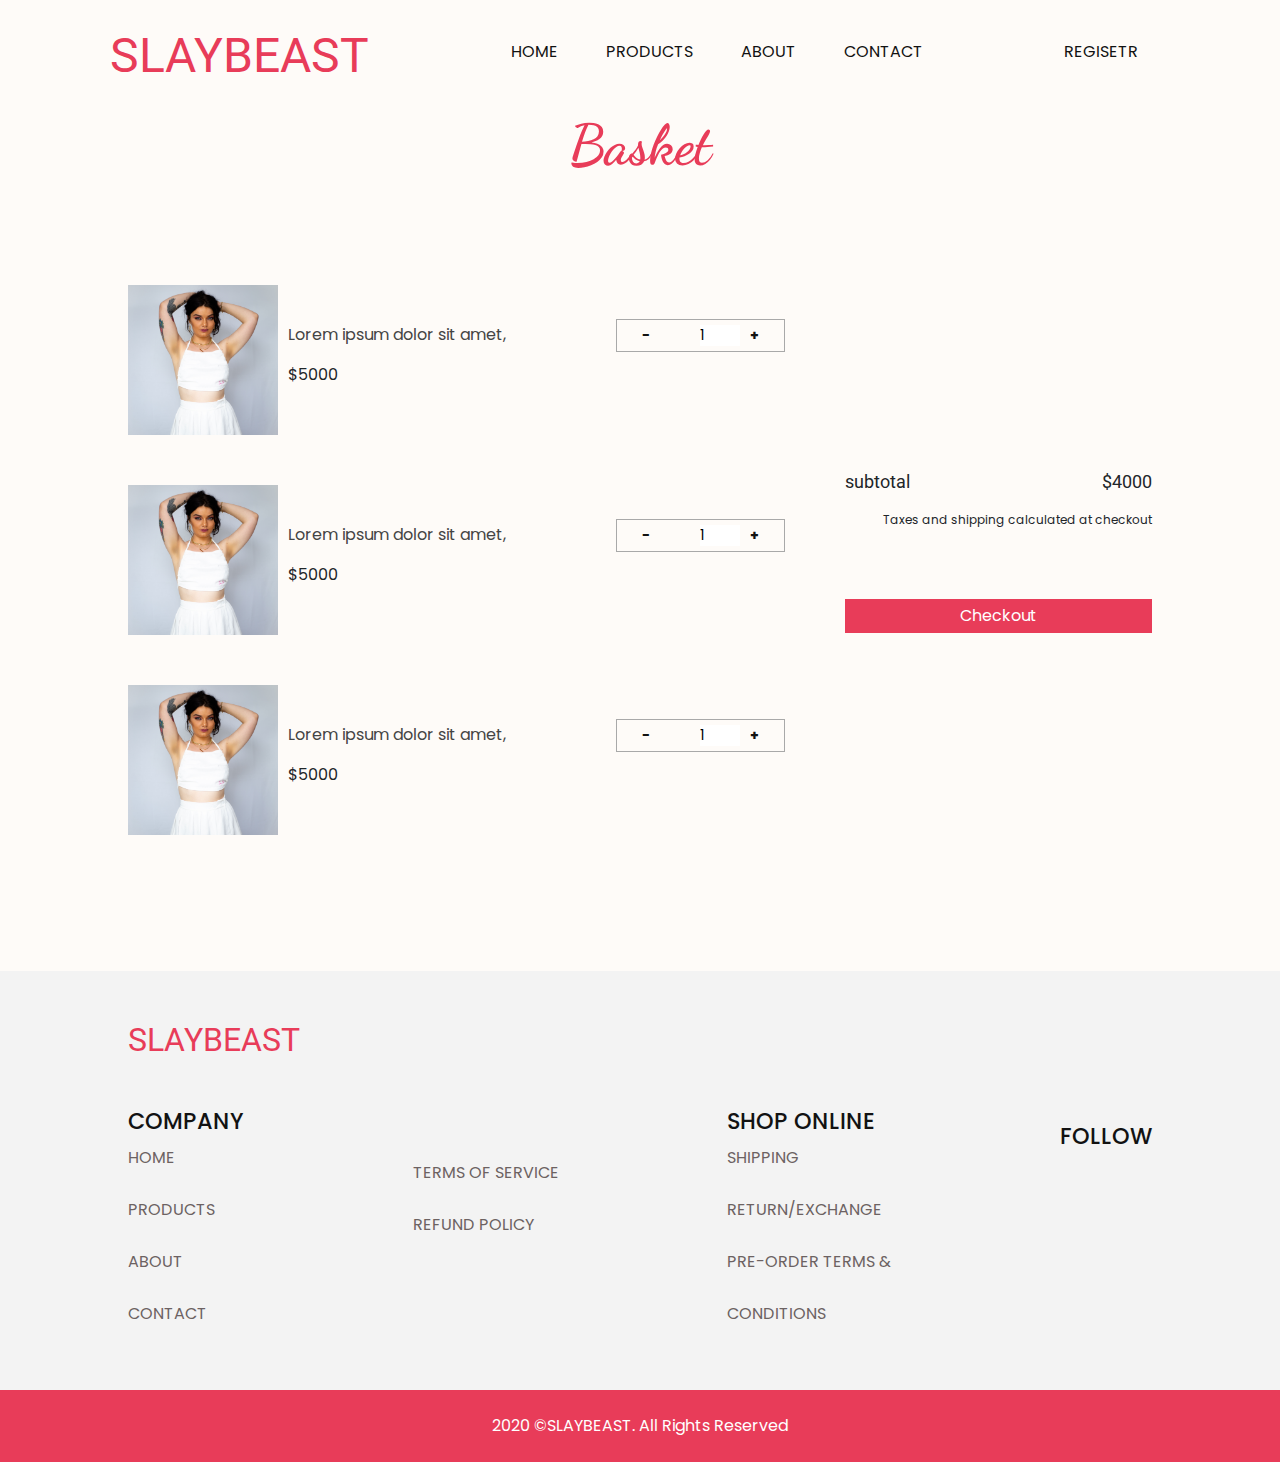
<file: cart.html>
<!doctype html>
<html lang="en">
  <head>
    <meta charset="utf-8">
    <meta name="viewport" content="width=device-width, initial-scale=1">
    <title>Bootstrap demo</title>
    <link href="css/bootstrap.min.css" rel="stylesheet" >
    <link rel="stylesheet" href="css/style2.css">
    <link rel="stylesheet" href="https://cdnjs.cloudflare.com/ajax/libs/font-awesome/6.2.1/css/all.min.css" integrity="sha512-MV7K8+y+gLIBoVD59lQIYicR65iaqukzvf/nwasF0nqhPay5w/9lJmVM2hMDcnK1OnMGCdVK+iQrJ7lzPJQd1w==" crossorigin="anonymous" referrerpolicy="no-referrer" />
    <!-- font -->
    <link href="https://fonts.googleapis.com/css2?family=Dancing+Script:wght@400;500;600;700&family=Poppins:wght@200;300;400;500;600;700;800;900&family=Roboto:wght@300;400;500;700;900&family=Satisfy&family=Yellowtail&display=swap" rel="stylesheet">
  </head>
  <body>
    <header>
        <nav>
            <div class="left">
                <div class="bug">
                    <span class="bars"></span>
                    <span class="bars"></span>
                    <span class="bars"></span>
                </div>
                <h1><a href=""> SLAYBEAST</a> </h1>
           </div>
            <div class="center">
                <ul>
                    <li><a href="home.html">HOME</a></li>
                    <li><a href="products.html">PRODUCTS</a></li>
                    <li><a href="">ABOUT</a></li>
                    <li><a href="">CONTACT</a></li>
                </ul>
            </div>
            <div class="right">
                <ul>
                    <li><a class="reg" href="">REGISETR</a></li>
                    <li><a href=""><i class="fa-regular fa-heart bag"></i></a></li>
                    <li><a href="cart.html"><i class="fa-solid fa-bag-shopping cart"></i></a></li>
                </ul>
            </div>
        </nav>
    </header>

<section class="carts py-5 my-5">
   <h1 class="text-center fw-bold h1 my-2 py-2">Basket</h1>

    <div class="cart-page">
        <div class="left-main">
        <div class="leftcart">
                <img src="./images/contor2.jpg" alt="">
                <div class="cart-product-name">
                    <p>Lorem ipsum dolor sit amet, </p> 
                    <span>$5000</span>
                </div>
                <div class="center-cart">
                    <div class="edit">
                        <a class="" href="">-</a> 
                        <input type="text"  value="1" size="4" title="" class="input-text qty" maxlength="12" />
                        <a class="" href="">+</a>

                        
                    </div>
                    <i class="fa-solid fa-trash"></i>
                   
                </div>
        </div>
        <div class="leftcart">
                <img src="./images/contor2.jpg" alt="">
                <div class="cart-product-name">
                    <p>Lorem ipsum dolor sit amet, </p> 
                    <span>$5000</span>
                </div>
                <div class="center-cart">
                    <div class="edit">
                        <a class="" href="">-</a> 
                        <input type="text"  value="1" size="4" title="" class="input-text qty" maxlength="12" />
                        <a class="" href="">+</a>

                        
                    </div>
                    <i class="fa-solid fa-trash"></i>
                   
                </div>
        </div>
       
       
        <div class="leftcart">
                <img src="./images/contor2.jpg" alt="">
                <div class="cart-product-name">
                    <p>Lorem ipsum dolor sit amet, </p> 
                    <span>$5000</span>
                </div>
                <div class="center-cart">
                    <div class="edit">
                        <a class="" href="">-</a> 
                        <input type="text"  value="1" size="4" title="" class="input-text qty" maxlength="12" />
                        <a class="" href="">+</a>

                        
                    </div>
                    <i class="fa-solid fa-trash"></i>
                   
                </div>
        </div>
    </div>
        <div class="right-cart">
            <div class="right-cart-wrapper">
                <p>subtotal</p>
                <p>$4000</p>
            </div>
            <p class="tax-desc">Taxes and shipping calculated at checkout</p>
           
            <button>Checkout</button>
        </div>
    </div>
   
</section>


























    <!-- footer start -->
<footer>
    <h1 class="logo">SLAYBEAST</h1>
    <div class="footer-wrapper">
            <div class="footer1">
                <h1>COMPANY</h1> 
                <p>HOME</p>
                <p>PRODUCTS</p>
                <p>ABOUT</p>
                <p>CONTACT</p>
            </div>
            <div class="footer2">
                <p>TERMS OF SERVICE</p>
                <P>REFUND POLICY</P>
            </div>
            <div class="footer3">
                <h1>SHOP ONLINE</h1>
                <p>SHIPPING</p>
                <p>RETURN/EXCHANGE</p>
                <p>PRE-ORDER TERMS &</p>
                <p>CONDITIONS</p>
            </div>
            <div class="footer4">
                <h1>FOLLOW</h1>
                <div class="help-icons">
                    <div class="icons">
                        <i class="fa-brands fa-youtube"></i>
                    </div>
                    <div class="icons">
                         <i class="fa-brands fa-instagram"></i>
                    </div>
                    <div class="icons">
                        <i class="fa-brands fa-twitter"></i>
                    </div>
                    <div class="icons">
                         <i class="fa-brands fa-square-facebook"></i>
                    </div>
                    <div class="icons">
                        <i class="fa-brands fa-tiktok"></i>
                    </div>
                </div>
            </div>
    </div>
    <div class="footer-footer text-center fs-7 py-2 ">
      <p class="mt-3 text-white">2020 &copy;SLAYBEAST. All Rights Reserved</p>
  </div>
  
  </footer>
  
  <!-- footer end -->
  
  
  
  
  
  
  
  
  
  
  
  
  
  
      
      <script src="js/bootstrap.bundle.min.js" ></script>
      <script src="js/app.js"></script>
    </body>
  </html>
</file>
<file: css/style2.css>
*{
    margin: 0;
    padding: 0;
    box-sizing: border-box;
    
}
a{
    text-decoration: none;
    color:var(--text-color)
}

:root{
    --main-color:rgb(232, 60, 89);
    --primary-color:rgb(14, 11, 11);
    --bg-color:rgb(254, 251, 248);
    /* --bg-color:rgb(255, 255, 255); */
    --text-color:rgb(18,18,18);
    --bg-color2:#F3F3F3;
}
body{
    background-color: var(--bg-color);
    font-family: 'Poppins', sans-serif;
    position: relative;
    

}header{
    
   
    width: 100%;
   
    z-index: 999;
 
}
nav{
    display: flex;
    align-items: center;
    justify-content: space-evenly ;
    align-items: center;
    width: 100%;
    height: 100px;
    position: fixed;
    padding-top: 20px;
    top:0;
    left: 0;
    background: var(--bg-color);
   
    z-index: 9999;
}
.left{
    display: flex;
    align-items: center;
    justify-content: center;
     transition: .5s ease-in-out;

}
.left h1 a{
    color:var(--main-color);
}
.left h1{
    font-size: 3rem;
    font-weight: normal;
   
    font-family: 'Roboto', sans-serif;
}
.left h1 a:hover{
    color:var(--main-color)
}
.bug{
    
    font-weight: normal;
    margin-right: 0px;
    
    transition: .5s ease-in-out;
    cursor: pointer;
    font-family: 'Roboto', sans-serif;
}
.left .bug{
    display: none;
}
.bars{
    display: block;
    width: 25px;
    height: 3px;
    margin: 5px auto;
    -webkit-transition: all 0.3s ease-in-out;
    transition: all 0.3s ease-in-out ;
    background-color: black;
    color:white;
}
.center ul{
    display: flex;
    align-items: center;
    justify-content: center;
    gap: 3rem;
    list-style: none;
    transition: .5s ease-in;
    cursor: pointer;
}

.center ul li a,.right ul li a{
    text-decoration: none;
    font-weight: normal;
    font-size: 1rem;
    color: var(--text-color);
    cursor: pointer;
}
.center ul li a:hover,.right ul li a:hover{
    color:var(--main-color)
}
.right{
    display: flex;
    align-items: center;
    justify-content: center;
}
.right ul{
    display: flex;
    align-items: center;
    justify-content: center;
    gap: 1rem;
    list-style: none;
}
.bag,.cart{
    font-size: 1.3em;
    
}
/* nav end */

/* hero start */
.hero{
    background-color: var(--text-color);
    position: relative;
    margin-top: 100px;
}
.hero .wrapper{
    display: flex;
    align-items: center;
    justify-content: center;
    flex-direction: column;
    padding: auto;
   
}
.wrapper h1{
    font-size: 3.5rem;
    color:#fff;
    margin-top: 30px;
}
.wrapper h4{
    font-size: 2rem;
    color:#fff;
    margin-top: 10px;
    margin-bottom: 30px;
    background: var(--main-color);
    
}

/* banner start */

.vide{
    width: 100%;
    height: 100%;
    object-fit: cover;
}
.video{
    width: 100vw;
    height: 100vh;
    margin-top: 0px;
    

}
.banner{
    
    background: var(--bg-color2);
    
}
.banner div img{
    width: 150px;
    height: 100px;
    background-size: cover;
    object-fit: cover;
    
    
}
.banner .banner-wrap .glass{
    display: flex;
    /* flex-wrap: wrap; */
    padding: 40px 15%;
    /* padding-left: 300px; */
}
.banner .banner-wrap .glass div {
    flex-direction: column;
    gap: 80px;
    display: flex;
    align-items: center;
    
}
.banner .banner-wrap .glass div p{
    /* margin-right: 20px; */
    margin-top: -50px;
    color: #6c6262;
    font-size: 14px;
    text-align: center;
}
/* banner end */
/* hero end */
/* carousel */
/* .carousel-inner{
    height: 900px !important;
    background-color: black;
}
.carousel-inner h4{
    font-family: 'Dancing Script', cursive;
    font-size: 2rem;
    color:#fff;
    font-weight: 700;
}
.carousel-inner img{
    width: 100%;
    height: 900px;
    background-size: cover;
    object-fit: cover;
    
}
 .btn-c1{
    background: var(--main-color);
    padding: 10px 20px;
    color:#fff;
    border: none;
    font-size: 1rem;
 } */
.c-item{
    height: 600px;
}
.c-img{
    height: 100%;
    object-fit: cover;
    filter:brightness(0.7);
}

/* home about start */
.home-about{
   
}
.home-about-wrapper{
    display: flex;
    align-items: center;
    justify-content: center;
    flex-direction: column;
    text-align: center;
    width: 800px;
    margin-left: auto;
    margin-right: auto;
}
.home-about-wrapper img{
    max-width: 800px;
    width: 800px;
    margin-top: 100px;
    height: 300px;
    object-fit: cover;
}
.home-about-wrapper .about h2{
    font-family: 'Dancing Script', cursive;
    color:var(--main-color);
    font-size: 50px;
    line-height: 1;
    margin-top: 20px;
    margin-bottom: 20px;
}
.home-about-wrapper .about p{
    color:#6c6262;
  
}
/* home about end */

/* home product section start */

.home-product{
    padding: 100px 10%;
    /* display: none; */
}
.home-product h1{
    text-align: center;
    margin-bottom: 100px;
    font-size: 3rem;
    font-weight: normal;
    letter-spacing: 2px;
    line-height: 2;
    color:var(--text-color)
}
.home-product-wrapper{
    display: flex;
    margin-bottom: 80px;
    flex-wrap: wrap;
}
.home-product-wrapper:nth-child(2n+1){
    flex-direction: row-reverse;
    margin-top: 80px;
}
.home-product-wrapper:last-child{
    flex-direction: row-reverse;
    margin-top: 0px;
}

.home-product-wrapper .product-left{
    flex: 1;
    background: var(--bg-color2);
}
.home-product-wrapper .product-right{
    flex: 1;
}
.home-product-wrapper .product-right img{
    width: 100%;
    height: 500px;
    object-fit: cover;
}
.home-product-wrapper .product-left .brand{
    display: flex;
    align-items: center;
    justify-content: center;
    text-align: center;
    gap: 1rem;
    margin-top: 150px;
    margin-bottom: 10px;
    margin-left: -240px;
}
.home-product-wrapper .product-left .brand h2{
    font-family: 'Dancing Script', cursive;
    color:var(--main-color);
    font-size: 60px;
    line-height: 1;
    
}
.home-product-wrapper .product-left .brand p{
    
    padding-top: 30px;
    font-size: 1.4rem;
    color: var(--text-color);
}
.home-product-wrapper .product-left .description{
    display: flex;
    align-items: center;
    justify-content: center;
    color:#6c6262;
    gap: 1rem;
    margin-top: 30px;
    /* margin-bottom: 50px; */
    padding: 20px 10%;
    
}
.home-product-wrapper .product-left button{
    margin-left: 60px;
    padding: 15px 40px;
    background: var(--main-color);
    border: none;
    color: #fff;
    font-size: 16px;
    letter-spacing: 2px;
    letter-spacing: 2px;
}
/* home product section end */

/* FEATURED SECTION START */
.featured{
    gap: 0;
 }
 .feateure-section{
 
     background-color: var(--bg-color2);
     margin-top: 50px;
 }
 .featured h1{
     text-align: center;
     margin-top: -100px;
     margin-bottom: 0px;
     font-size: 3rem;
     font-weight: normal;
     letter-spacing: 3px;
     line-height: 2;
     color:var(--text-color);
 }
 .feature-wrapper{
     padding: 50px 10%;
     background: var(--bg-color2);
     display: flex;
     gap: 10px;
     /* margin-top: 60px; */
 }
 .feature-left,.feature-right{
     background: var(--bg-color);
     
 }
 .feature-left{
     display: flex;
 }
 .feature-left img{
     width: 350px;
     height: 400px;
     object-fit: cover;
    
 }
 .feature-right{
     
     margin-top: 150px;
     
     display: flex;
     align-items: center;
     flex-direction: column;
    
 }
 
 .feature-right h1{
     margin-right: 400px;
     font-family: 'Dancing Script', cursive;
     color:var(--main-color);
     font-size: 50px;
     line-height: 1;
     margin-top: -50px;
     margin-bottom: 20px;
     
 }
 .feature-right p{
     margin-left: -20px;  
     width: 80%;
 }
 .feature-right button{
     margin-right: 540px;
     margin-top: 20px;
     padding: 15px 40px;
     background: var(--main-color);
     border: none;
     color: #fff;
     font-size: 16px;
     letter-spacing: 2px;
     letter-spacing: 2px;
 }
 /* FEATURED SECTION END */
/* big banner start */
/* big banner end */
.big-banner img{
    width: 100%;
    height: 500px;
    object-fit: cover;
}
/* home help start */

.home-help{
    padding: 80px 12%; 
    text-align: center;
}
.home-help h1{
    font-size: 3.5rem;
    letter-spacing: 2;
    font-family: 'Dancing Script', cursive;
    color:var(--main-color);
    margin-bottom: 20px;
}
.home-help p{
    background: var(--primary-color);
    color: #fff;
    width: 350px;
    text-align: center;
    display: flex;
    align-items: center;
    justify-content: center;
    margin-left: 400px;
    margin-bottom: 20px;
    font-size: 14px;
    letter-spacing: 2px;
}
.help-icons{
    font-size: 40px;
    display: flex;
    padding: 0px auto;
    align-items: center;
    justify-content: center;
    height: 25px;
    margin-top: 50px;
    gap: 30px;
    color:var(--main-color);
    margin-left: 0px;
}
.help-icons .icons:hover{
    color:var(--text-color)
}
.home-help img{
    width: 100%;
    height: 400px;
    object-fit: cover;
    margin-top: 50px;
}
/* home help end */


/* home email start */

.home-email{
    text-align: center;
    padding: 50px 12%;
  }
  .home-email h1{
      font-size: 50px;
      color:var(--main-color);
      font-family: 'Dancing Script', cursive;
      padding-bottom: 30px;
  
  }
  .home-email p{
      color: var(--text-color);
      padding-bottom: 20px;
  }
  .home-email .form {
      width: 400px;
      height: 40px;
      padding: 12px 0px;
   display: flex;
   align-items: center;
    margin-left: 380px;
    border-style:  solid;
    border-color: var(--main-color);
   
  }
  .form  input{
      width: 90%;
      height: 40px;
      outline: none;
      background: transparent;
      border: none;
  }
  .arr{
      position: absolute;
      right: 560px;
      font-size: 20px;
      
  }
  .home-email input[type='email']{
      font-size: 18px;
      letter-spacing: 2px;
  }
  /* home email end */

/* FOOTER START */
footer{
    background: var(--bg-color2);
}
.footer-wrapper{
    padding: 10px 10% 40px;
    display: flex;
    align-items: center;
    justify-content: space-between;
}
footer .logo{
    padding: 50px 10% 30px;
    font-size: 2rem;
    font-weight: normal;
   color:var(--main-color);
    font-family: 'Roboto', sans-serif;
    
}
.footer-wrapper h1{
    color:var(--text-color);
    font-size: 1.4rem;
}
.footer1 p,.footer3 p,.footer2 p,.footer4 p{
    margin-bottom: 20px;
    color:#6c6262;
    line-height: 2;
    font-size: 16px;
}
.footer2{
    margin-top: -40px;
}
.footer4{
    margin-top: -150px;
    
}
footer .help-icons{
    gap:10px;
    font-size: 20px;
    margin-top: 10px;
}
.footer-footer{
    background: var(--main-color);
}
/* FOOTER END */


/* =====================product page start============================================= */


.c2-item{
    height: 600px;
}

.c2-img{
    width: 100%;
    height: 100%;
    object-fit: cover;
}

.products{
    background: var(--bg-color);
    
}
.product1{
    cursor: pointer;
}
.product-wrapper{
    padding: 100px 12% ;
    display: flex;
    flex-wrap: wrap;
    gap: 30px;
}

.product-wrapper img{
    width: 250px;
    height: 200px;
    object-fit: cover;
}
.product-wrapper h3{
    color: #6c6262;
    font-size: 16px;
    margin-top: 5px;
    letter-spacing: 2px;
    font-family: 'Roboto', sans-serif;
}
.product-wrapper p {
   color: #444; 
   margin-top: 10px;
}
.product1 button{
    padding: 5px 10px;
    background: var(--main-color);
    color:#fff;
    margin-left: 60px;
    border: none;
    border-radius: 5px;
    transform: translateY(80px);
    opacity: 0;
    transition: .3s ease-in;
}
.product1:hover button{
    transform: translateY(0px);
    opacity: 1;
}

/* =====================product page end============================================= */



/* ==================cart page start ================== */

.carts h1{
    color: var(--main-color);
    font-family: 'Dancing Script', cursive;
    font-size: 3.5rem;
}
.cart-page{
    display: flex;
    align-items: center;
    justify-content: space-between;
    padding: 40px 10%;
}
.cart-page img{
    width: 150px;
    height: 150px;
    object-fit: cover;
}

.leftcart{
    display: flex;
    flex: 2;
    gap: 10px;
    align-items: center;
    margin-top: 50px;
}
.leftcart .cart-product-name{
    display: flex;
    flex-direction: column;
}
.leftcart .cart-product-name p{
    font-size: 16px;
    margin-top: -10px;
    color:#444;
}
.leftcart .cart-product-name span{
    font-size: 16px;
}
.center-cart{
    display: flex;
    align-items: center;
    gap: 20px;
    margin-top: -50px;
}
.center-cart .edit{
  margin-left: 100px;
  border: 1px solid darkgray;
  padding: 5px 25px;
  display: flex;
  align-items: center;
  justify-content: center;
 
}
.center-cart:last-child{
    font-size: 14px;
    color:#f0c080;
    font-weight: 700;
}
.center-cart .edit input{
    border:none;
    outline: none;
    display: flex;
    margin-left: 50px;
    margin-right: 10px;
    width: 40px;
}
.center-cart .edit input[type="text"]{
    
}
.right-cart{
   
    margin-left: 40px;
    flex: 1;
    gap: 100px;
    margin-top: 30px;
}
.right-cart-wrapper{
    display: flex;
    gap: 150px;
    justify-content: space-between;
}
.right-cart-wrapper p{
    font-size: 18px;
    font-family: 'Roboto', sans-serif;
}
.tax-desc{
    font-size: 12px;
    float: right;
    margin-bottom: 40px;
}

.right-cart button{
    margin-top: 30px;
    width: 100%;
    padding: 5px 10px;
    border:none;
    background: var(--main-color);
    color:#fff;
}
.cart-page{
   
}
/* ==========================single-page ================================= */
.single-wrapper{
    display: flex;
    padding:40px 10%;
}
.single-left{
    flex: 1;
}
.single-left img{
    width: 600px;
    height: 700px;
    object-fit: cover;
    cursor: pointer;
}
.single-right{
    flex: 1;
    padding: 0px 10px 10px 50px;
    
}
.single-right .single-logo{
    background: var(--main-color);
    color:#fff;
    font-size: 18px;
    width: 110px;
    padding: 2px 4px;
    margin-bottom: 20px;
}
.single-right-name{
    display: flex;
    align-items: center;
    /* margin-bottom: 40px; */
    justify-content: space-between;
}
.single-right-name .brand-name{
    font-size: 3rem;
}
.single-right-name .price{
    font-size: 2rem;
    font-weight: 500;
    letter-spacing: .5px;
}
.single-desc{
    font-size: .9rem;
    line-height: 2rem;
    /* letter-spacing: .5px; */
    margin-bottom: 30px;
    text-transform: capitalize;
    color:#444;
}
.product-composition h5{
   font-size: 1.3rem;
   font-weight: 400;
   color:#444;
}
.product-composition ul{
    list-style: none;
    margin-left: -30px;
}
.product-composition ul li{
    font-size: 16px;
    letter-spacing: 1px;
    color:#6c6262;
    line-height: 25px;
}
.single-edit{
    margin-top: 30px;
    margin-left: -100px;
    margin-bottom: 30px;
    display: flex;
    justify-content: space-between;
}
.single-edit button{
    padding: 8px 25px;
    border: none;
    background: var(--main-color);
    color:white;
}
.accordion{
    background:unset;
   
}
.accordion-button{
    border:none;
    outline: none;
}

 .accordion-item{
    background: var(--bg-color) !important;
}
.accordion-item h2{
    background-color: red !important;
}
.second-img{
    display: flex;
    flex-wrap: wrap;
    padding: 40px 10%;
    cursor: pointer;
    gap: 20px;
    
}
.second-img img{
    width: 590px;
   height: 700px;
   object-fit: cover;
   cursor: pointer;
}
.related-product{
    padding: 30px 10%;
    margin-bottom: -50px;
}
.related-img{
    display: flex;
    gap: 10px;
}
.related-img img{
    width: 292px;
    height: 300px;
    object-fit: cover;
}
.related-img h4{
    font-size: 1.5rem;
    margin-top: 10px;
    letter-spacing: .5px;
    color:var(--text-color)
}
.related-img p{
    font-size: 20px;
    letter-spacing: .5px;
    color: var(--text-color)
}


/* ================login page start ================================================ */

.login form{
    flex-direction: column;
   width: 500px; 
}
.login form input{
    width: 100%;
    margin-bottom: 20px;
    padding: 8px 20px;
    border: 1px solid var(--main-color);
}
.login p{
    font-size: 14px;
    position: relative;
    color:var(--text-color)
}
.login a{
    color:var(--text-color)  ;
}
.login div{
    position: absolute;
    margin-top: -20px;
    
    color: var(--main-color) !important;
}
.login form button{
    text-align: center;
    padding: 10px 40px;
    margin-left: 200px;
    background: var(--main-color);
    color:#fff;
    border: none;
    margin-top: 20px;
}
.underline{
    

}
.login form .create{
    margin-left: 40px;
    margin-top: 20px;
    font-family: 'Roboto', sans-serif;
}


/* ====================Checkout page ===================================================== */

.checkout{
    padding: 0px 10%;
    padding-bottom: 0px;
    display: flex;
    
}
.checkout-left{
    flex:1;
    border-right: 1px solid gray;
    padding-right: 60px;    
}
.checkout-left .topbar{
    padding-top: 60px;
}
.checkout-left .topbar h1{
    font-size: 3rem;
    letter-spacing: 1px;
   
}
.checkout-left .topbar .top-link{
    padding-bottom: 30px;
}
.checkout-left .topbar .top-link a{
    margin-right: 10px;
    font-size: 12px;
}
.contact-info{
    display: flex;
   justify-content: space-between;
   margin-bottom: 10px;
}
.contact-info h5{
    font-size: 18px;
}
.contact-info a{
    font-size: 14px;
}
.contact-info a span{
    color:var(--main-color)
}
.contact form input, .contact form select{
    background: transparent;
    margin-bottom: 16px;
    background-color: var(--bg-color);
    padding: 10px 20px;
    outline: none;
    border: 1px solid pink;
    width: 100%;
    border-radius: 5px;
}
.check-m{
    display: flex;
    width: 600px;
    padding-bottom: 20px;
    
    
}
.check-m span{
    margin-right: 300px;
}

.check {
    width: 50px !important;
    height: 20px;
    margin-left: -10px !important;
}
.check-m span{
    font-size: 14px;
}
.contact form input:focus{
    /* outline: none; */
}
.contact form input[type="select"]{
    background: transparent;
}
.contact form input::placeholder{
   font-size: 13px;
   font-weight: normal;
}

.contact form .name{
    display: flex;
    gap: 10px;
}

.city{
    display: flex;
    gap: 10px;
}
.city select, .ship-address select{
    font-size: 12px;
}.return{
    display: flex;
    align-items: center;
    justify-content: space-between;
    margin-top: 5px;
}
.return a{
    font-size: 12px;
    color:var(--main-color);
}
.chev{
    gap: 5px;
}
.return button{
    padding: 10px 20px;
    background: var(--main-color);
    color:#fff;
    border-radius: 10px;
    border: none;
}
.hr{
   margin-top: 50px;
    color:var(--main-color);
    
}
.policy{
    padding-bottom: 20px;
}
.policy a{
    font-size: 12px;
    margin-right: 10px;
    color:var(--main-color);
    
}
.checkout-right{
    flex:1;
    padding-left: 60px;
    padding-top: 70px;
}
.right-hr{
    margin-top: 30px;
}
.checkout-right .checkout-img .img-check img{
    width: 80px;
    height: 80px;
    object-fit: cover;
}
.img-check{
    display: flex;
    align-items: center;
    justify-content: center;
    gap: 10px;
    position: relative;
}
.img-check p{
    margin-left: 20px;
}
.checkout-right .checkout-img{
    display: flex;
    align-items: center;
    justify-content: space-between;
    margin-bottom: 20px;
}
.discount-form form{
display: flex;
justify-content: space-between;
}
.discount-form form input{
    width: 350px;
    height: 40px;
    border-radius: 5px;
    border: 1px solid pink;
    background: transparent;
    padding: 10px 10px;
}
.discount-form form input::placeholder{
    font-size: 14px;
}
.discount-form form button{
    padding: 5px 20px;
    border-radius: 5px;
    border: .5px solid pink;
    font-size: 14px;
}
.right-sub-total{
    display: flex;
    align-items: center;
    justify-content: space-between;
    margin-bottom: 20px;
}
.right-sub-total span{
    font-size: 14px;
}
.right-sub-total .span-2{
    font-size: 16px;
    font-weight: 500;
}
.right-hr.again{
    margin-top: -6px;
}
.right-check-total{
    display: flex;
    align-items: center;
    justify-content: space-between;
    margin-top: 20px;
}
.right-check-total .span-3{
    font-size: 15px;
    font-weight: 500;
}
.right-check-total .span-4{
    font-size: 18px;
    font-weight: 500;
}
.number{
    position: absolute;
    display: flex;
    align-items: center;
    justify-content: center;
    top:-5px;
    left:75px;
    background: var(--main-color);
    border-radius: 50%;
    color:#fff;
    width: 20px;
    height: 20px;
}
/* ==============================mobile screen======================================================== */


@media Screen and (max-width:480px) {
    nav{
        justify-content: space-between;
        gap: 10px;
    }
       nav .left h1{
            font-size: 2rem !important;
            margin-left: 60px !important;
            margin-right: 7px;
           
           
        }
        .left .bug{
            display:block;
            
            font-size: 30px;
            margin-left: 0px;
            margin-right: 5px;
            color:var(--text-color);
            transition:.3s ease-in-out
        }
         .center {
          position: fixed;
          left: -100px;
          top:100px !important;
          gap: 0;
          width: 80% !important;
          height: 100vh;
          flex-direction: column;
          background-color: #fff;
          transition:.3s ease-in-out
        }
        .center ul{
            flex-direction: column;
        }
        .reg{
            display: none;
        }
       .right{
        margin-right: 90px;
    
       }
       .right ul li a{
        gap: 0px;
        font-size: 1.2rem;
       }
        .center.active{
         left: 0;
        }
        .left .bug.active .bars:nth-child(2){
            opacity: 0;
        }
       .left .bug.active .bars:nth-child(1){
            transform: translateY(8px) rotate(45deg);
        }
        .left .bug.active .bars:nth-child(3){
            transform: translateY(-8px) rotate(-45deg);
        }
/* nav end */


   /* hero */
   .hero{
    width: 100%;
    overflow-x: hidden;
   }
   .hero .wrapper{
  
    padding: 0px;
   
}
.hero h1{
    font-size: 2rem;
    text-align: center;
}
.hero h4{
    text-align: center;
    font-size: 1.4rem;
    margin-top: 10px;
    margin-bottom: 10px;
}
 /* video */
 .video{
   width: 100%;
    height: 60vh !important;

}
.carousel-inner{
    height: 700px !important;
    background-color: black;
}
.carousel-inner h4{
    font-family: 'Dancing Script', cursive;
    font-size: 2rem;
    color:#fff;
    font-weight: 700;
}
.carousel-inner img{
    width: 100%;
    height: 600px;
    /* background-size: cover; */
    /* object-fit: cover; */
    
}
.last-img{
    margin-left: 100px;
    /* margin-top: -10px; */
  
}
.last-p{
    margin-left: 100px;
    color:red;
}
/* banner small image */

.banner .banner-wrap .glass{
   
    padding: 40px 11% !important;
}
.banner div img{
    width: 150px !important;
    height: 100px !important;
    object-fit: cover;
    margin-right: 20px;
    padding: auto;
}
.five{
    margin-left: -50px;
}
/* banner end */
.home-about-wrapper{
    max-width: 400px;
    margin-left: auto;
    margin-right: auto;
    align-items: center;
    margin-top: -60px;
 }
 .home-about-wrapper img{
     width: 300px !important;
     height: 150px !important;
     margin-left: 16px;
     
 }
 .home-about-wrapper .about h2{
     font-size: 40px;
 }
 .home-about-wrapper .about p{
     font-size: 16px;
     width: 80%;
     text-align: center;
     margin-left: 40px;
     font-family: 'Roboto', sans-serif;
 }
 .home-product-wrapper{
    flex-direction: column-reverse;
    width: 100%;
}
.home-product-wrapper:nth-child(2n+1){
    flex-direction: column-reverse;
    /* margin-bottom: 50px; */

}
.forth{
    margin-top: -10px !important;
}
.home-product-wrapper .product-left .brand{
    display: flex;
    align-items: center;
    justify-content: center;
    text-align: center;
    /* gap: 1rem; */
     margin-top: 10px;
    margin-bottom: 0px; 
    margin-left: -40px;
}
.home-product-wrapper .product-left .description{
    display: flex;
    align-items: center;
    justify-content: center;
    color:#6c6262;
    gap: 1rem;
    margin-top: 2px;
    /* margin-bottom: 50px; */
   
    
}
.home-product-wrapper .product-right > img{
    height: 400px;
}
.home-product-wrapper:nth-child(2n+1){
    
    margin-top: 0px;
}
.home-product-wrapper .product-left button{
    margin-bottom: 30px;
    margin-left: 30px;
}
.home-product-wrapper .product-right{
    background: var(--bg-color2);
}
.home-product{
    padding: 0px 20px;
}
.home-product h1{
    text-align: center;
    margin-bottom: 50px;
    margin-top: 50px;
    font-size: 2rem;
    font-weight: normal;
    letter-spacing: 2px;
    line-height: 2;
    color:var(--text-color)
}

  /* home product */
  /* .home-product-wrapper{
    flex-direction: column-reverse;
    width: 390px;
    margin: 0px 0px auto auto;
    padding-right: 14px;
    
}
.home-product-wrapper:nth-child(2n+1){
    flex-direction: column-reverse;

} 
.home-product-wrapper .product-left .brand{
    display: flex;
    align-items: center;
    justify-content: center;
    text-align: center;
    gap: 1rem;
     margin-top: 10px;
    margin-bottom: 0px; 
    margin-left: 20px;
}
.home-product-wrapper .product-left .description{
    display: flex;
    align-items: center;
    justify-content: center;
    color:#6c6262;
    gap: 1rem;
    margin-top: 2px;
    /* margin-bottom: 50px; */
   
/*     
}
.home-product-wrapper:nth-child(2n+1){
    
    margin-top: 0px;
}
.home-product-wrapper .product-left button{
    margin-bottom: 30px;
    margin-left: 30px;
}
.home-product-wrapper .product-right{
    background: var(--bg-color2);
}
.home-product{
    padding: 0px 20px;
} */
/* .home-product h1{
    text-align: center;
    margin-bottom: 50px;
    margin-top: 50px;
    font-size: 2rem;
    font-weight: normal;
    letter-spacing: 2px;
    line-height: 2;
    color:var(--text-color); */

/* home product end */

 /* feature */
 .featured{
    width: 400px;
    display: none;
    /* max-width: 200px; */
    /* display: none; */
    overflow: hidden;
}
.featured h1{
    font-size: 50px;
    margin-top: 20px;
    text-align: center;
    margin-left: 30px;
}
.feature-wrapper{
    width: 100%;
    padding: 0px 0%;
}
.feature-left{
    flex-direction: column;
    margin-top: 0;
    
}
.feature-left img{
    width: 100%;
    max-width: 400px;
    margin-left: 5px;
    background-size: cover;
}
.feature-right h1{
    font-size: 40px;
    margin: 0;
    padding: 0;
    margin-left: -300px;
    margin-top: -120px;
    margin-bottom: 20px;
    font-weight: bold;
   
}
.feature-right p {
    font-size: 14px;
    max-width: 400px;
    margin-right: 270px;
}
.feature-right button{
    margin-left: 5px;
    margin-top: -5px;
    padding:15px 30px;
    margin-bottom: 50px;
    font-size: 16px;
    letter-spacing: unset;
    width: 150px;
    
}
.feature-right{
    
}

/* fetaure end */

/* big banner start*/
.big-banner img{
    width: 100%;
    max-width: 1000px;
    height: 200px;
    margin-top: 20px;
}
/* big banner end */

/* home help start */

.home-help img{
    width: 100%;
    max-width: 400px;
}
.home-help{
    width: 100%;
    overflow: hidden;
    margin-top: -20px;
    padding: 0;
}
.home-help h1{
    font-size: 50px;
    margin-right: 70px;
    padding: 50px 2% 10px;
    margin-left: 60px;
    

}
.home-help p{
    margin: 0;
  margin-left: 40px;
  padding: 5px 10px;
}
.help-wrapper{
    width: 400px;
    overflow: hidden;

}
.help-icons{
    margin-left: 0px;
    margin-bottom: 10px;
    font-size: 24px;
}
/* home help end*/

/* home email start */

.home-email h1{
    font-size: 25px;
}
.home-email .form {
  margin-left: -20px !important;
  width: 350px;
  padding: 10px 20px;
}
.home-email h1{
    font-size: 35px;
}
.home-email p{
    text-align: center;
    font-size: 16px;
}
.arr{
    position: absolute;
    right: 40px !important;
    font-size: 20px;
    color: var(--text-color);
    
}
/* home email end*/

/* footer start */

.footer-wrapper{
    padding: 0px;
    flex-direction: column;
    justify-content: space-between;
    
}
footer .logo{
    padding: 40px 0px;
    font-size: 2.5rem;
    margin-bottom: 10px;
   
    
}
.footer-wrapper h1{
    color:var(--text-color);
    font-size: 1.5rem;
    margin-right: 250px;
    padding-bottom: 30px;
}
.footer1 p,.footer3 p,.footer2 p,.footer4 p{
    margin-bottom: 20px;
    /* margin-right: 250px; */
}
.footer1{
    margin-right: 30px;  
}
.footer2{
    margin-top: 10px;
    margin-right: 270px;
}
.footer4{
    margin-top: 0px;
    margin-right: 50px;
    
}
footer .help-icons{
    gap:30px;
    font-size: 20px;
    margin-top: 10px;
    margin-right: 140px;
}
.c2-item{
    width: 100%;
    height: 400px;
}
/* ============================product section================== */
.product-wrapper{
    padding: 100px 0% ;
    display: flex;
    flex-wrap: wrap;
    gap: 10px;
}

.product1{
    margin-left: 20px;
}
.product-wrapper img{
    
}

/* cart page==================================================================== */
.carts h1{
    font-size: 2.5rem;
}
.cart-page{
   flex-direction: column; 
   padding: 10px 12%;
}
.leftcart{
    display: flex;
    flex: 1;
    gap: 1px;
    align-items: center;
    margin-top: 10px;
}

.leftcart .cart-product-name{
    display: flex;
    flex-direction: column;
    margin-left: 10px;
}
.leftcart .cart-product-name p{
    font-size: 16px;
    margin-top: -10px;
    color:#444;
}
.leftcart .cart-product-name span{
    font-size: 18px;
}
.center-cart{
    display: flex;
    align-items: center;
    gap: 10px;
    margin-top: -50px;
}
.center-cart .edit{
  margin-left:5px;
  border: 1px solid darkgray;
  padding: 5px 5px;
  display: flex;
  align-items: center;
  justify-content: center;
 
}
.center-cart:last-child{
    font-size: 14px;
    /* color:#f0c080; */
    color:rgb(221, 101, 121);
    font-weight: 700;
}
.center-cart .edit input{
    border:none;
    outline: none;
    display: flex;
    margin-left: 50px;
    margin-right: 10px;
    width: 40px;
}
.center-cart .edit input[type="text"]{
    
}
.right-cart{
   
    margin-left: 0px;
    flex: 1;
    gap: 10px;
    margin-top: 30px;
}
.right-cart-wrapper{
    display: flex;
    gap: 15px;
   
}
.right-cart-wrapper p{
    font-size: 22px;
    font-family: 'Roboto', sans-serif;
}
.tax-desc{
    font-size: 14px;
    float: right;
    margin-bottom: 40px;
}

.right-cart button{
    margin-top: 30px;
    width: 100%;
    padding: 5px 10px;
    border:none;
    background: var(--main-color);
    color:#fff;
}


/* ============================single page mobile============================================================== */

.single-wrapper{
    flex-direction: column;
    padding:10px 4%;
}
.single-left{
    margin-left: -10px;
}
.single-left img{
    width: 400px !important;
    height: 400px;
    object-fit: cover;
}
.single-right{
    padding: 0px 30px 10px 10px !important;
    margin-top: 20px;
    
}

.single-right .single-logo{
    background: var(--main-color);
    color:#fff;
    font-size: 14px;
    width: 100px;
    padding: 2px 10px;
    margin-bottom: 20px;
}
.single-right-name{
    display: flex;
    align-items: center;
    /* margin-bottom: 40px; */
    justify-content: space-between;
}
.single-right-name .brand-name{
    font-size: 1.4rem;
}
.single-right-name .price{
    font-size: 1.3rem;
    font-weight: 500;
    letter-spacing: .5px;
}
.single-desc{
    font-size: .9rem;
    line-height: 2rem;
    letter-spacing: .5px;
    margin-bottom: 30px;
    text-transform: capitalize;
    color:#444;
}
.product-composition h5{
   font-size: 1.3rem;
   font-weight: 400;
   color:#444;
}
.product-composition ul{
    list-style: none;
    margin-left: -32px;
}
.product-composition ul li{
    font-size: 16px;
    letter-spacing: 1px;
    color:#6c6262;
    line-height: 25px;
}
.single-edit{
    margin-top: 30px;
    margin-left: -50px;
    margin-bottom: 10px;
    flex-direction: column;
    justify-content: space-between;
}
.center-cart .edit{
    margin-left: -50px !important;
    padding: 10px 20px;
    margin-bottom: 15px;
    
}
.single-edit button{
    padding: 8px 25px;
    border: none;
    width: 90%;
    margin-bottom: 20px;
    margin-left: 60px !important;
    background: var(--main-color);
    color:white;
    margin-left: 20px;
}
.accordion{
    background:unset;
   margin-bottom: -20px;
}
.accordion-button{
    border:none;
    outline: none;
}

 .accordion-item{
    background: var(--bg-color) !important;
}
.accordion-item h2{
    background-color: red !important;
}
.second-img{
    overflow: scroll;
    flex-wrap: nowrap !important;
    padding: 30px 10%;
    gap: 50px !important;
}
.second-img::-webkit-scrollbar {
    display: none;
  }
.second-img img{
    width: 195px !important;
   height: 400px !important;
   object-fit: cover;
   margin-left: -40px !important;
   
 
}
.related-product{
    padding: 30px 40px;
    margin-bottom: -50px;
}
.related-img{
    flex-wrap: wrap;
    gap: 10px;
    margin-left: 15px;
    
}
.related-img img{
    width: 160px;
    height: 200px;
    object-fit: cover;

}
.related-img h4{
    font-size: 1rem;
    margin-top: 10px;
    letter-spacing: .5px;
    color:var(--text-color)
}
.related-img p{
    font-size: 16px;
    letter-spacing: .5px;
    color: var(--text-color)
}
.login form{
    width: 300px;
}
.login form button{
    margin: unset;
    margin-left: 80px;
    margin-top: 10px;
}
.login .create{
    margin: unset;
    margin-right:50px ;
}
/* ====================checkout==================== */
.checkout{
    flex-direction: column;
    overflow-y: hidden;
    overflow-x: hidden;
   
}
.checkout-left{
    border-right: none;
    padding: unset;
    padding-bottom:0px ;
    flex: 1;
    height: 100vh;
    margin-bottom: 0;
    width: 370px;
    margin-left: -18px;
    
   
}
.checkout-right{
    display: none;
}
.return button{
    padding: 10px 20px;
    background: var(--main-color);
    color:#fff;
    border-radius: 10px;
    border: none;
}
.contact-info{
    /* display: flex; */
   justify-content: space-between;
   margin-bottom: 10px;
   gap: unset;
   width: 350px;
 
   
}
.contact-info h5{
    font-size: 14px;
    
    
}
.contact-info a{
    font-size: 12px;
    margin-left: 10px;
    
   
}
.contact-info a span{
    color:var(--main-color)
}
 }
 

/* ======================================TABLET SCREEEN=================================== */
 @media screen and  (max-width:768px) {



    nav{
        justify-content: space-between;
        gap: 10px;
       
        overflow-x: hidden;
        width: 100%;
    }
       nav .left h1{
            font-size: 3rem;
            margin-left: 190px;
            margin-right: 7px;
           
           
        }
        .left .bug{
            display:block;
            
            font-size: 30px;
            margin-left: 20px;
            margin-right: 5px;
            color:var(--text-color);
            transition:.3s ease-in-out
        }
         .center {
          position: fixed;
          left: -1000px;
          top:70px;
          gap: 0;
          width: 50%;
          height: 100vh;
          flex-direction: column;
          background-color: #fff;
          transition:.3s ease-in-out
        }
        .center ul{
            flex-direction: column;
        }
        .reg{
            display: none;
        }
       .right{
        margin-right: 400px;
    
       }
       .right ul li a{
        gap: 0px;
        font-size: 1.2rem;
       }
        .center.active{
         left: 0;
        }
        .left .bug.active .bars:nth-child(2){
            opacity: 0;
        }
       .left .bug.active .bars:nth-child(1){
            transform: translateY(8px) rotate(45deg);
        }
        .left .bug.active .bars:nth-child(3){
            transform: translateY(-8px) rotate(-45deg);
        }
    .c2-item{
        height: 500px;
       width: 100vw;
    }
    
    .c2-img{
        width: 100%;
        height: 400px;
        object-fit: cover;
        
    }
    body{}
   

    .product-wrapper{
        
        display: flex;
         /* flex-wrap: wrap;  */
         padding: 14px 14px 20% 15%;
        display: flex;
        flex-wrap: wrap;
        gap: 20px;
        
      
    }
     
     .product-wrapper img{
        width: 250px;
        height: 200px;
        object-fit: cover;
    } 
    .product-wrapper h3{
        color: #6c6262;
        font-size: 20px;
        margin-top: 5px;
    }
    .product-wrapper p {
       color: var(--text-color); 
       margin-top: 10px;
    } 
    .home-product-wrapper .product-left {
        display: flex;
        align-items: center;
        justify-content: center;
        flex-direction: column;
       padding: 0px;
    }
    .home-product-wrapper .product-left .description{
        margin-top: -20px;
    }
    .home-product-wrapper .product-left button{
        margin-left: -70px;
    }
    .fourth{
       margin-top:  50px !important;
    }
    .home-product-wrapper .product-left .brand{
        margin-left: 2px;
        margin-top: -2px;
        flex-direction: column;
    }
    .home-product-wrapper .product-left .brand h2{
        margin-bottom: 0;
        padding-bottom: 0;
    }
    .home-product-wrapper .product-left .brand p{
        margin-top: -10px;
        padding-bottom: -20px;

    }
    .home-product-wrapper:nth-child(2n+1){
    
        margin-top: 70px;
    }
    .home-product-wrapper:last-child{
        margin-top: -5px;
    }
    /* ======================banner home page */
     .banner div img{
        width: 150px;
        height: 100px;
        background-size: cover;
        object-fit: cover;
        
        
    }
    .banner .banner-wrap .glass{
        display: flex;
        flex-wrap: wrap;
        padding: 40px 10%;
        
    }
    .banner .banner-wrap .glass div {
        flex-direction: column;
        gap: 100px;
        display: flex;
        align-items: center;
    }
    .img-5{
        margin-left: 50px;
    }
    .banner .banner-wrap .glass div p{
        
        margin-top: -50px;
        color: #6c6262;
        font-size: 14px;
        text-align: center;
    }
/* home about */
.home-about-wrapper{
    display: flex;
    align-items: center;
    justify-content: center;
    flex-direction: column;
    text-align: center;
    width: 600px;
    margin-left: auto;
    margin-right: auto;
}
.home-about-wrapper img{
    max-width: 400px;
    width: 800px;
    margin-top: 100px;
    height: 300px;
    object-fit: cover;
}
.home-about-wrapper .about h2{
    font-family: 'Dancing Script', cursive;
    color:var(--main-color);
    font-size: 50px;
    line-height: 1;
    margin-top: 20px;
    margin-bottom: 20px;
}
.home-about-wrapper .about p{
    color:#6c6262;
  
}
/* home about end */

/* feature */
.featured{
    width: 100%;
    /* max-width: 200px; */
    /* display: none; */
    overflow: hidden;
}
.featured h1{
    font-size: 50px;
    margin-top: 20px;
    text-align: center;
    margin-left: 30px;
}
.feature-wrapper{
  
    padding: 70px 2%;
}
.feature-right{
  padding: 10px 40px;
    
}
.feature-left img{
    width: 100%;
    max-width: 400px;
    margin-left: 5px;
    background-size: cover;
}
.feature-right h1{
    font-size: 40px;
    margin: 0;
    padding: 0;
    margin-left: -350px;
    margin-top: -120px;
    margin-bottom: 20px;
    font-weight: bold;
   
}
.feature-right p {
    font-size: 18px;
    max-width: 400px;
    margin-right: 270px;
}
.feature-right button{
    margin-left: 5px;
    margin-top: -5px;
    padding:15px 30px;
    margin-bottom: 50px;
    font-size: 16px;
    letter-spacing: unset;
    width: 150px;
    
}
.feature-right{
    
}

/* fetaure end */
/* video */
.video{
    width: 100vw;
    height: 60vh;

}

.home-help p{
    margin: 0;
  margin-left: 120px;
  padding: 5px 10px;
}
/* home email start */

.home-email h1{
    font-size: 25px;
}
.home-email .form {
  margin-left: 120px;
  width: 350px;
  padding: 10px 20px;
}
.home-email h1{
    font-size: 35px;
}
.home-email p{
    text-align: center;
    font-size: 16px;
}
.arr{
    position: absolute;
    right: 220px;
    font-size: 20px;
    color: var(--text-color);
    
}
/* home email end*/

/*================ cart page=========================================================================== */
.cart-page{
    flex-direction: column; 
    padding: 10px 8%;
 }
 .right-cart{
   
    margin-left: 0px;
    flex: 1;
    gap: 10px;
    margin-top: 50px;
}
.right-cart-wrapper{
    display: flex;
    gap: 200px;
   
}
.right-cart-wrapper p{
    font-size: 22px;
    font-family: 'Roboto', sans-serif;
}
.tax-desc{
    font-size: 14px;
    float: right;
    margin-bottom: 40px;
}

.right-cart button{
    margin-top: 30px;
    width: 100%;
    padding: 5px 10px;
    border:none;
    background: var(--main-color);
    color:#fff;
}

/* ===========================single-page ================================ */

.single-wrapper{
    width: 100%;
  
}
.single-left{
   flex:1;
}
.single-left img{
    width: 350px;
    height: 500px;
    
   
}
.single-right{
  flex:1;
  padding: 0px 0px 0px 20px;  
}

.single-right-name{
    display: flex;
    align-items: center;
    /* margin-bottom: 40px; */
    justify-content: space-between;
}
.single-right-name .brand-name{
    font-size: 1.4rem;
    margin-right: 10px;
}
.single-right-name .price{
    font-size: 1.3rem;
    font-weight: 500;
    letter-spacing: .5px;
}
.single-desc{
    font-size: 1rem;
    line-height: 2rem;
    letter-spacing: .5px;
    margin-bottom: 20px;
    color:#444;
}
.single-edit{
 flex-direction: column;  
}
.single-edit .edit{
    margin-right: 80px !important;
    padding: 10px 20px;
}
.second-img{
    display: flex;
    flex-wrap: wrap;
    padding: 40px 12%;
    
    gap: 20px;
    
}
.second-img img{
    width: 280px;
   height: 400px;
   object-fit: cover;
}
.related-img{
    flex-wrap: wrap;
    gap: 10px;
    
}
.related-img img{
    width: 300px;
    height: 200px;
    object-fit: cover;
}
.related-product{
    padding: 0px 10%;
}
.checkout{
    flex-direction: column;
}
.checkout-left{
    border-right: none;
    padding: unset;
    padding-bottom:0px ;
    /* flex: 2; */
    
   
}
.checkout-right{
    display: none;
}
.return button{
    padding: 10px 20px;
    background: var(--main-color);
    color:#fff;
    border-radius: 10px;
    border: none;
}
}
</file>
